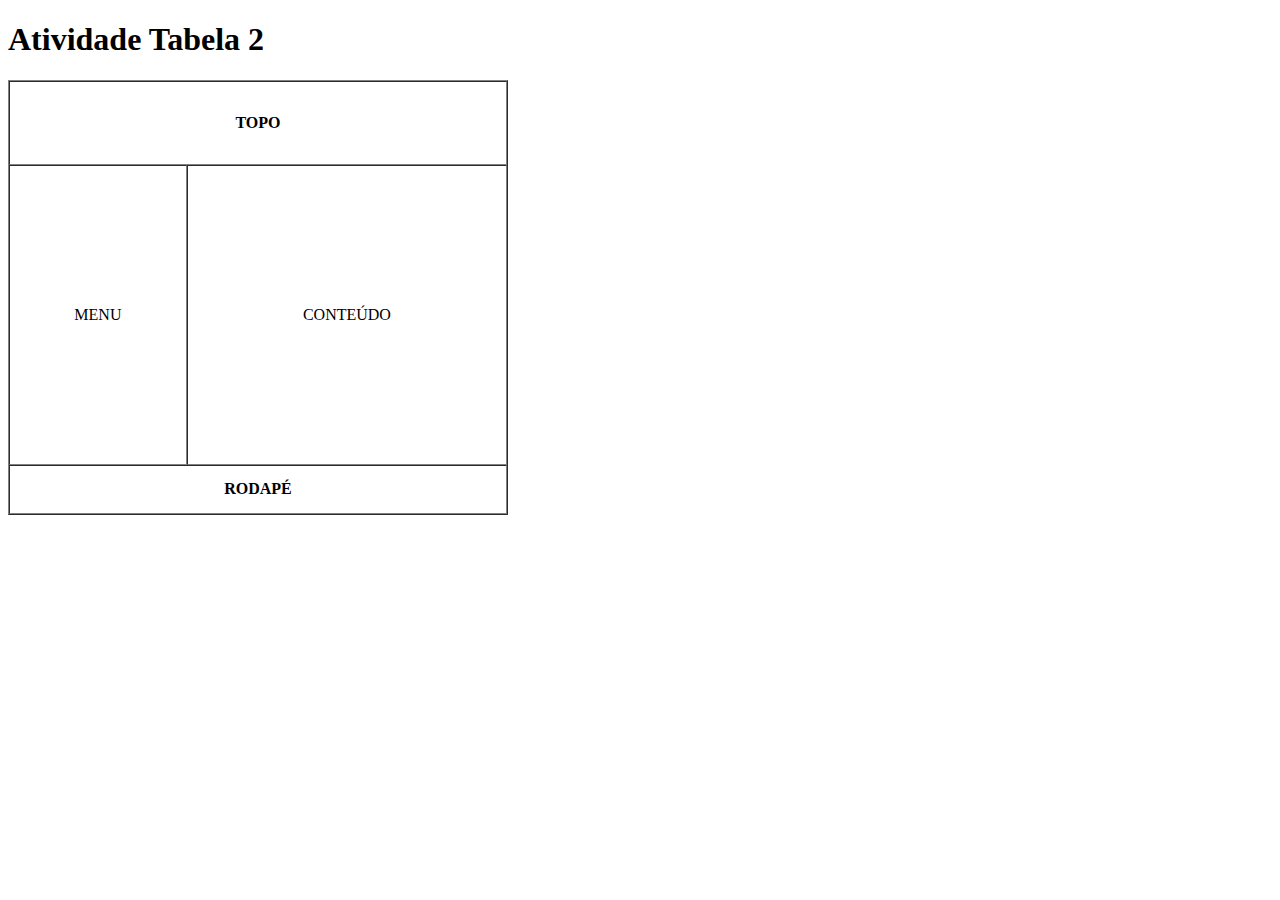
<file: Tabela 2/index.html>
<!DOCTYPE html>
<html lang="pt-br">
  <head>
    <meta charset="UTF-8" />
    <meta http-equiv="X-UA-Compatible" content="IE=edge" />
    <meta name="viewport" content="width=device-width, initial-scale=1.0" />
    <title>Atividade Tabela 2</title>
  </head>
  <body>
    <header>
      <h1>Atividade Tabela 2</h1>
    </header>

    <div>
      <table border="1px" style="border-spacing: 0px; width: 500px">
        <tr>
          <th colspan="2" style="width: 600; height: 80px">TOPO</th>
        </tr>
        <tr style="height: 300px; text-align: center">
          <td>MENU</td>
          <td>CONTEÚDO</td>
        </tr>
        <tr>
          <th colspan="2" style="height: 45px">RODAPÉ</th>
        </tr>
      </table>
    </div>
  </body>
</html>
</file>
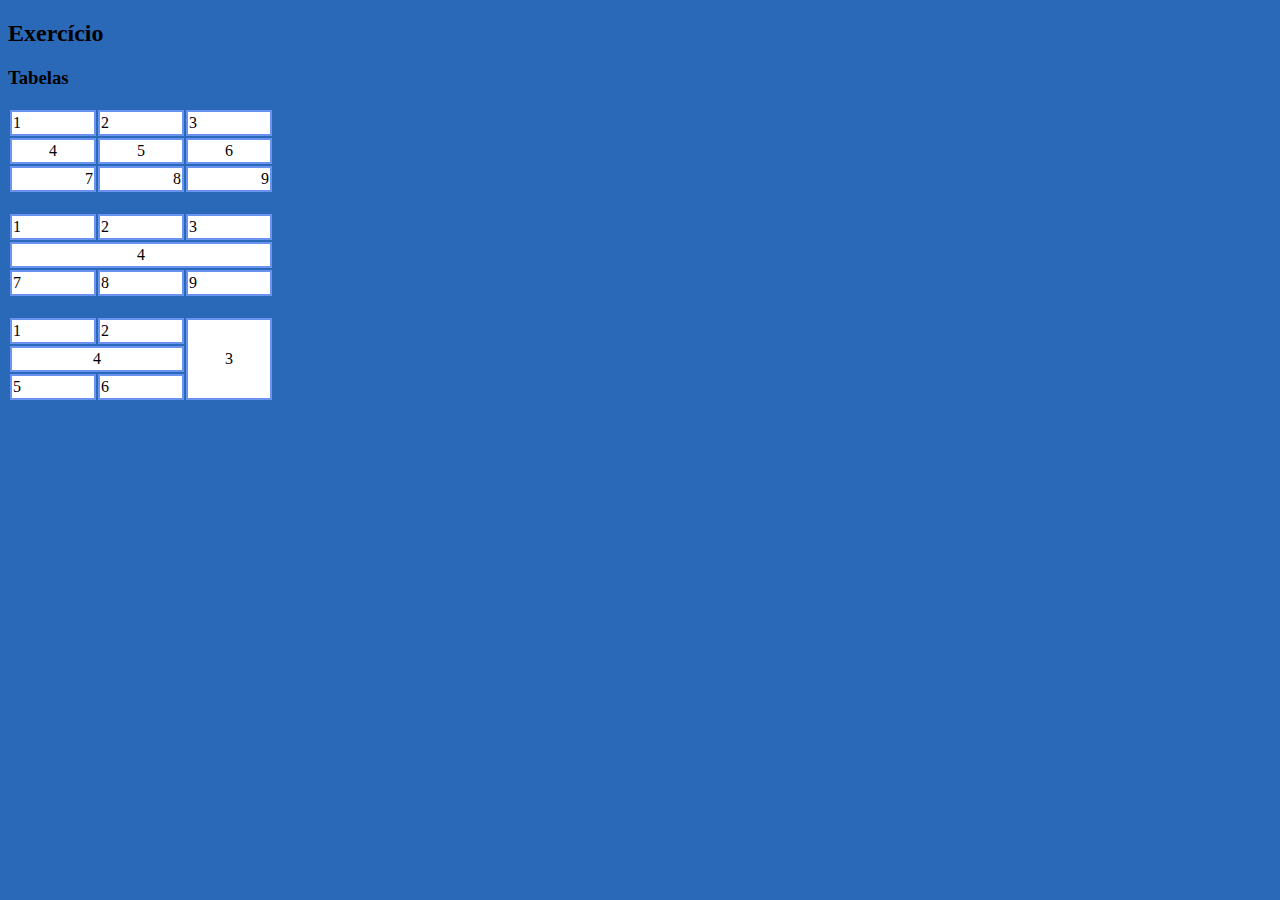
<file: Tabela 1/table.html>
<!DOCTYPE html>
<html lang="pt">
  <head>
    <meta charset="UTF-8" />
    <meta http-equiv="X-UA-Compatible" content="IE=edge" />
    <meta name="viewport" content="width=device-width, initial-scale=1.0" />
    <link rel="stylesheet" href="tabela.css" />
    <title>Tabelas</title>
  </head>
  <body>
    <header>
      <h2>Exercício</h2>
      <h3>Tabelas</h3>
    </header>

    <table>
      <tr>
        <td align="left">1</td>
        <td align="left">2</td>
        <td align="left">3</td>
      </tr>

      <tr>
        <td align="center">4</td>
        <td align="center">5</td>
        <td align="center">6</td>
      </tr>

      <tr>
        <td align="right">7</td>
        <td align="right">8</td>
        <td align="right">9</td>
      </tr>
    </table>
    <br />

    <table>
      <tr>
        <td align="left">1</td>
        <td align="left">2</td>
        <td align="left">3</td>
      </tr>

      <tr>
        <td colspan="3" align="center">4</td>
        <!-- Colspan mesclagem de colunas na horizontal-->
      </tr>
      <tr>
        <td align="left">7</td>
        <td align="lett">8</td>
        <td align="left">9</td>
      </tr>
    </table>

    <br />

    <table>
      <tr>
        <td align="left">1</td>
        <td align="left">2</td>
        <td rowspan="3" align="center">3</td>
        <!-- rowspan mesclagem de colunas na vertical-->
      </tr>
      <tr>
        <td colspan="2" align="center">4</td>
      </tr>
      <tr>
        <td align="left">5</td>
        <td align="left">6</td>
      </tr>
    </table>
  </body>
</html>
</file>
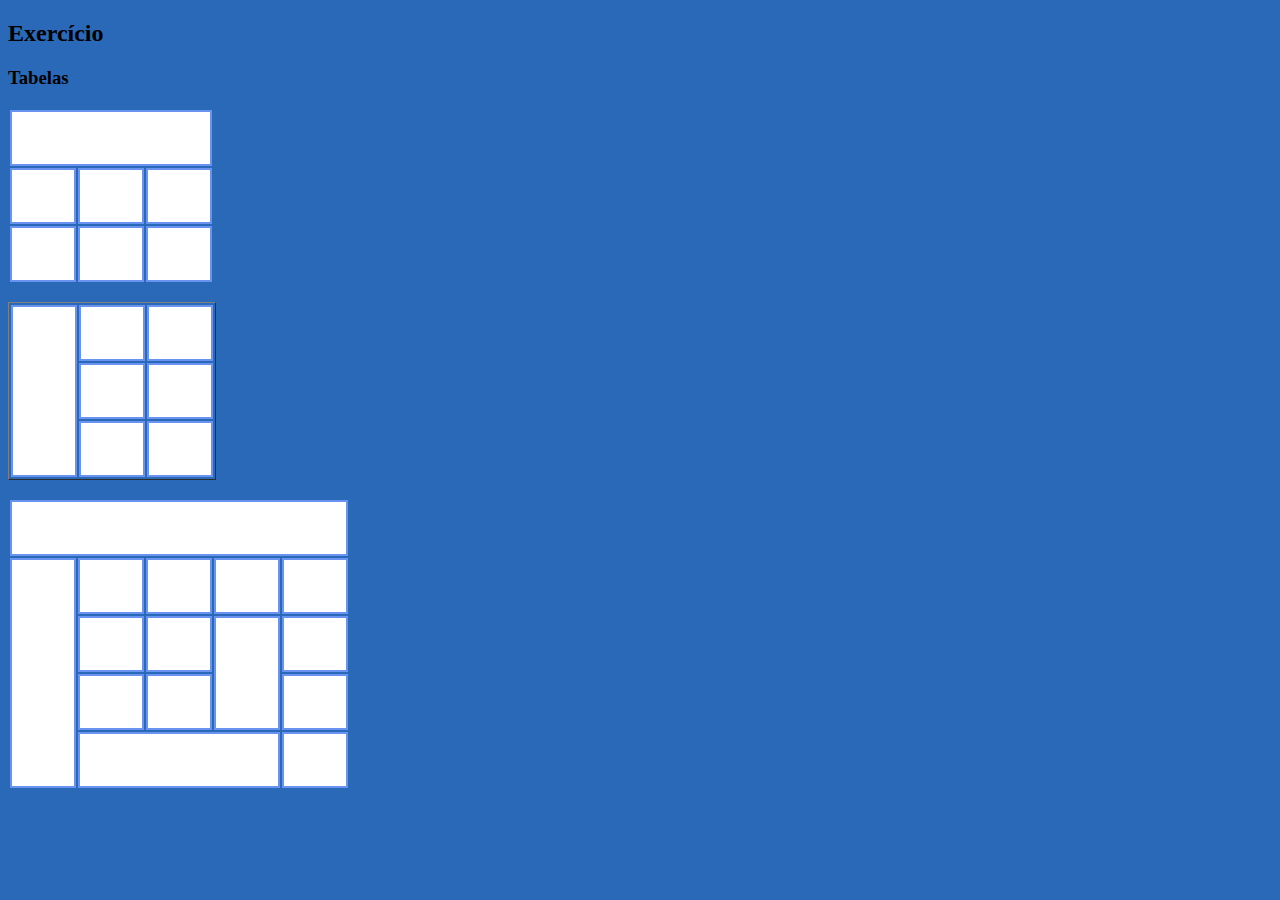
<file: Tabela 3/table.html>
<!DOCTYPE html>
<html lang="pt">
  <head>
    <meta charset="UTF-8" />
    <meta http-equiv="X-UA-Compatible" content="IE=edge" />
    <meta name="viewport" content="width=device-width, initial-scale=1.0" />
    <link rel="stylesheet" href="tabela.css" />
    <title>Tabelas</title>
  </head>
  <body>
    <header>
      <h2>Exercício</h2>
      <h3>Tabelas</h3>
    </header>

    <table>
      <tr>
        <td colspan="3"></td>
      </tr>

      <tr>
        <td></td>
        <td></td>
        <td></td>
      </tr>
      <tr>
        <td></td>
        <td></td>
        <td></td>
      </tr>
    </table>
    <br />

    <table border="1">
      <tr>
        <td rowspan="3"></td>
        <td></td>
        <td></td>
      </tr>
      <td></td>
      <td></td>
      <tr>
        <td></td>
        <td></td>
      </tr>
    </table>
    <br />
    <table>
      <tr>
        <td colspan="5"></td>
      </tr>
      <tr>
        <td rowspan="4"></td>
        <td></td>
        <td></td>
        <td></td>
        <td></td>
      </tr>
      <tr>
        <td></td>
        <td></td>
        <td rowspan="2"></td>
        <td></td>
      </tr>
      <tr>
        <td></td>
        <td></td>
        <td></td>
      </tr>
      <tr>
        <td colspan="3"></td>
        <td></td>
      </tr>
    </table>
    <br />
  </body>
</html>
</file>
<file: Tabela 1/tabela.css>
body {
  background: rgb(42, 104, 184);
}

tr {
  width: 80px;
  height: 20px;
  background: #ffff;
  border: 2px solid rgb(104, 147, 241);
}

td {
  width: 80px;
  height: 20px;
  background: #ffff;
  border: 2px solid rgb(104, 147, 241);
}
</file>
<file: Tabela 3/tabela.css>
body {
  background: rgb(42, 104, 184);
}

tr {
  width: 60px;
  height: 50px;
  background: #ffff;
  border: 2px solid rgb(104, 147, 241);
}

td {
  width: 60px;
  height: 50px;
  background: #ffff;
  border: 2px solid rgb(104, 147, 241);
}
</file>
